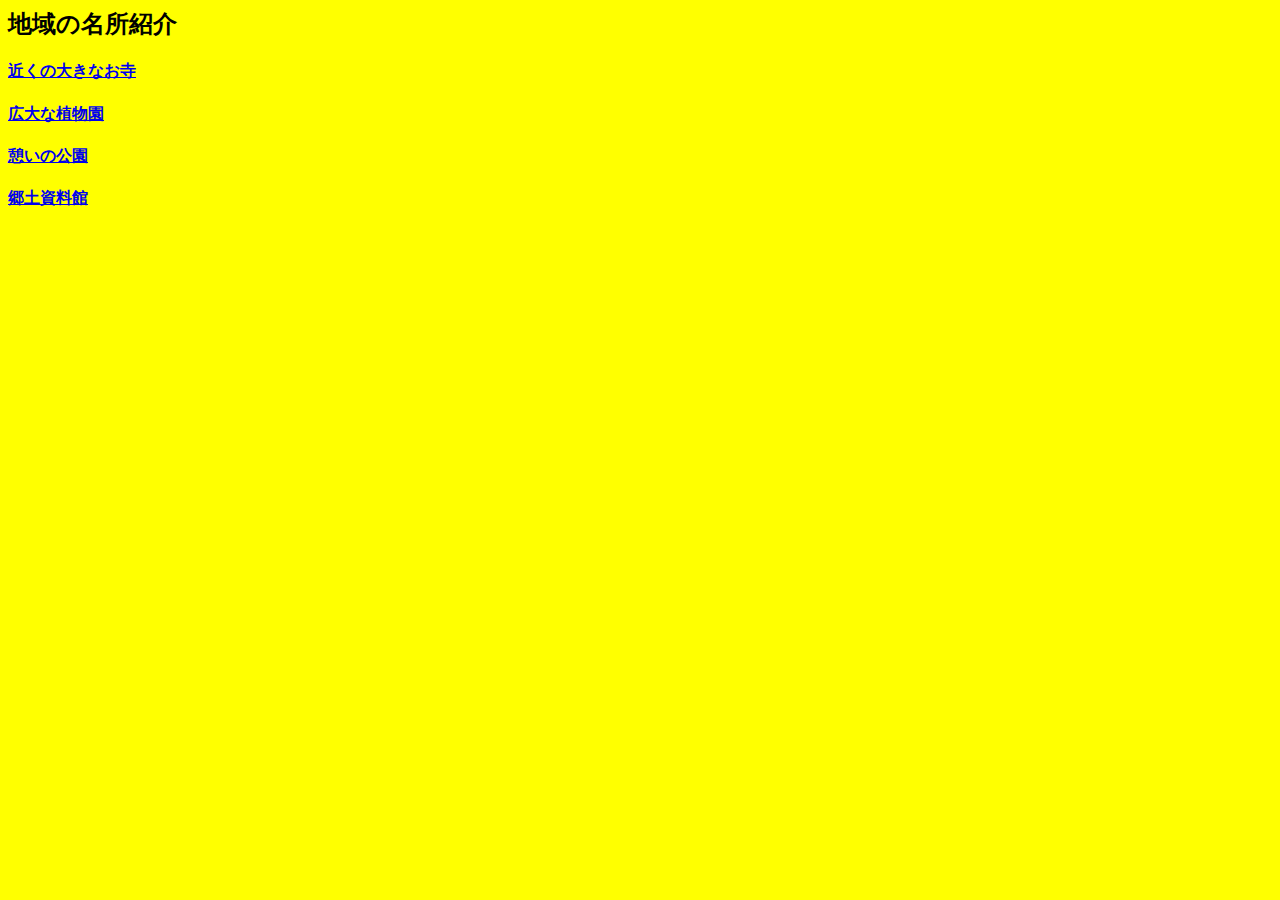
<file: WEB/index.html>
<html>
<head>
  <link rel="stylesheet" type="text/css" href="style.css">
  <title>地域の名所紹介</title>
 </head>
 <body>
	<h2>地域の名所紹介</h2>
	<h4><a href="temple.html">近くの大きなお寺</a></h4>
	<h4><a href="garden.html">広大な植物園</a></h4>
	<h4><a href="park.html">憩いの公園</a></h4>
	<h4><a href="hall.html">郷土資料館</a></h4>
 </body>
</html>
</file>
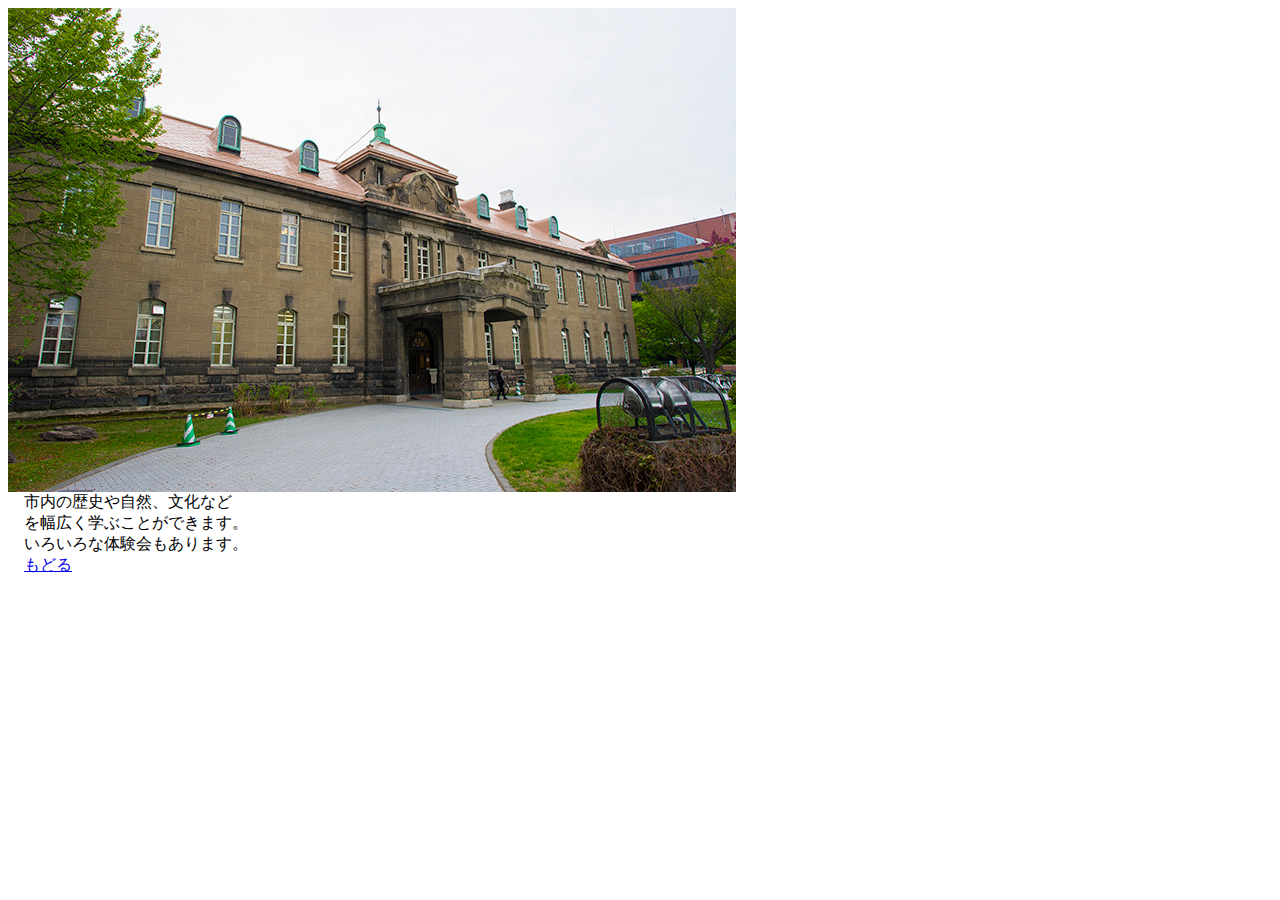
<file: WEB/hall.html>
<html>
 <head>
  <title>郷土資料館</title>
 </head>
 <body>
	<p>
	 <img src="image/hall.jpg"><br>
	　市内の歴史や自然、文化など<br>
	　を幅広く学ぶことができます。<br>
	　いろいろな体験会もあります。<br>
	　<a href="index.html">もどる</a>
	 </P>
	</body>
	</html>
</file>
<file: WEB/style.css>
body{background-color:#ffff00;}
</file>
